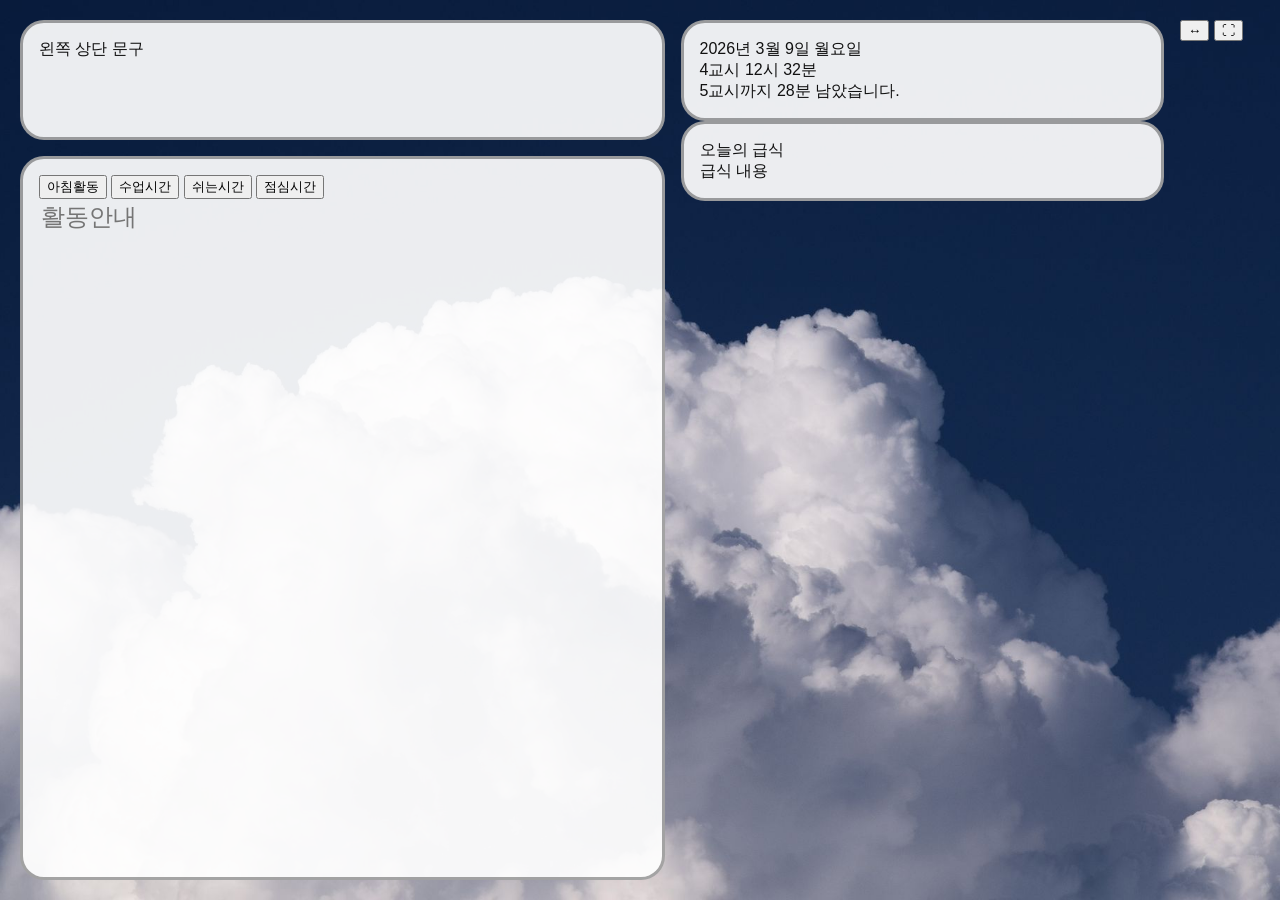
<file: index.html>
<!DOCTYPE html>
<html lang="ko">
<head>
  <meta charset="UTF-8" />
  <meta name="viewport" content="width=device-width, initial-scale=1.0" />
  <title>교실 대시보드</title>
  <link rel="stylesheet" href="style.css" />
</head>
<body>
  <div class="app">

    <!-- 1페이지 -->
    <section id="screen1" class="screen active">
      <div class="page1">

        <!-- 1열 -->
        <div class="col col-left">
          <div class="box header-box" id="sheetData">왼쪽 상단 문구</div>
          <div class="box notice-box">
            <div class="tab-bar">
              <button>아침활동</button>
              <button>수업시간</button>
              <button>쉬는시간</button>
              <button>점심시간</button>
            </div>
            <div class="notice-content">
              <textarea id="noticeInput" placeholder="활동안내"></textarea>
            </div>
          </div>
        </div>

        <!-- 2열 -->
        <div class="col col-right-main">
          <div class="box time-box">
            <div id="dateText">2026년 3월 9일 월요일</div>
            <div id="statusLine">4교시 12시 32분</div>
            <div id="countdownText">5교시까지 28분 남았습니다.</div>
          </div>

          <div class="box meal-box">
            <div class="meal-title">오늘의 급식</div>
            <div id="mealList">급식 내용</div>
          </div>
        </div>

        <!-- 3열 -->
        <div class="col col-buttons">
          <button class="round-btn" id="togglePageBtn">↔</button>
          <button class="round-btn" id="fullscreenBtn">⛶</button>
        </div>

      </div>
    </section>

    <!-- 2페이지 -->
   <section id="screen2" class="screen">
  <div class="page2">

    <div class="page2-top box">
      <div class="notice-board-header">
        <button class="date-arrow" onclick="changeNoticeDate(-1)">‹</button>
        <div id="noticeDateText" class="notice-date-text">2026년 3월 9일 월요일</div>
        <div class="notice-font-control">
          <button class="notice-font-btn" onclick="adjustPage2Font(-8)">-</button>
          <span id="page2FontSizeText">68</span>
          <button class="notice-font-btn" onclick="adjustPage2Font(8)">+</button>
        </div>
      </div>

      <textarea id="dailyNoticeInput" class="notice-board-textarea" placeholder="알림장을 입력하세요"></textarea>
    </div>

    <div class="page2-bottom">
      <div class="student-area box">
        <div id="studentGrid" class="student-grid"></div>
      </div>

      <div class="page2-buttons">
        <button onclick="togglePage()">↔</button>
        <button onclick="toggleFullscreen()">⛶</button>
      </div>
    </div>

  </div>
</section>

  </div>

  <script src="app.js"></script>
</body>
</html>
</file>
<file: style.css>
html, body{
  margin:0;
  width:100%;
  height:100%;
}

.screen{
  display:none;
  width:100%;
  height:100%;
}

.screen.active{
  display:block;
}

body{
  background:#0a2a63 url("wallpaper.jpg") center/cover no-repeat fixed;
  font-family:sans-serif;
}

.app{
  width:100%;
  height:100%;
  padding:20px;
  box-sizing:border-box;
}

.page1{
  width:100%;
  height:100%;
  display:grid;
  grid-template-columns: 1.2fr 0.9fr 80px;
  gap:16px;
}

.col{
  min-height:0;
}

.col-left{
  display:grid;
  grid-template-rows:120px 1fr;
  gap:16px;
}

.col-middle{
  display:grid;
  grid-template-rows:120px 1fr;
  gap:16px;
}

.col-right{
  display:grid;
  grid-template-rows:1fr auto;
  gap:16px;
}

.box{
  background:rgba(255,255,255,0.92);
  border-radius:24px;
  color:#111;
  padding:16px;
  border:3px solid rgba(0,0,0,0.35);
  box-sizing:border-box;
}

.notice-content,
.notice-box textarea{
  width:100%;
  height:100%;
}

.notice-box textarea{
  border:none;
  resize:none;
  background:transparent;
  font-size:24px;
  outline:none;
}

.side-buttons{
  display:flex;
  flex-direction:column;
  gap:12px;
  justify-content:end;
}

.side-buttons button{
  width:60px;
  height:60px;
  border-radius:50%;
  border:none;
}

.page2{
  display:grid;
  grid-template-rows: 1fr 260px;
  gap:16px;
  height:100%;
}

.page2-top{
  min-height:0;
  display:flex;
  flex-direction:column;
  padding:16px;
}

.notice-board-header{
  display:grid;
  grid-template-columns:auto 1fr auto;
  align-items:center;
  gap:12px;
  padding-bottom:10px;
  border-bottom:1px solid rgba(0,0,0,0.08);
}

.notice-date-text{
  text-align:center;
  font-size:32px;
  font-weight:900;
}

.notice-board-textarea{
  flex:1;
  width:100%;
  border:none;
  outline:none;
  resize:none;
  background:transparent;
  font-size:72px;
  font-weight:700;
  margin-top:14px;
}

.page2-bottom{
  display:grid;
  grid-template-columns: 1fr 72px;
  gap:16px;
  min-height:0;
}

.student-area{
  min-height:0;
  padding:12px;
}

.student-grid{
  height:100%;
  display:grid;
  grid-template-columns:repeat(7,1fr);
  gap:12px 14px;
  align-content:stretch;
}

.student-btn{
  min-height:68px;
  font-size:30px;
  font-weight:900;
  border:none;
  border-radius:14px;
  background:rgba(255,255,255,0.95);
}

.page2-buttons{
  display:flex;
  flex-direction:column;
  justify-content:flex-end;
  align-items:center;
  gap:12px;
  padding-bottom:4px;
}

.page2-buttons button{
  width:52px;
  height:52px;
  border:none;
  border-radius:50%;
}
</file>
